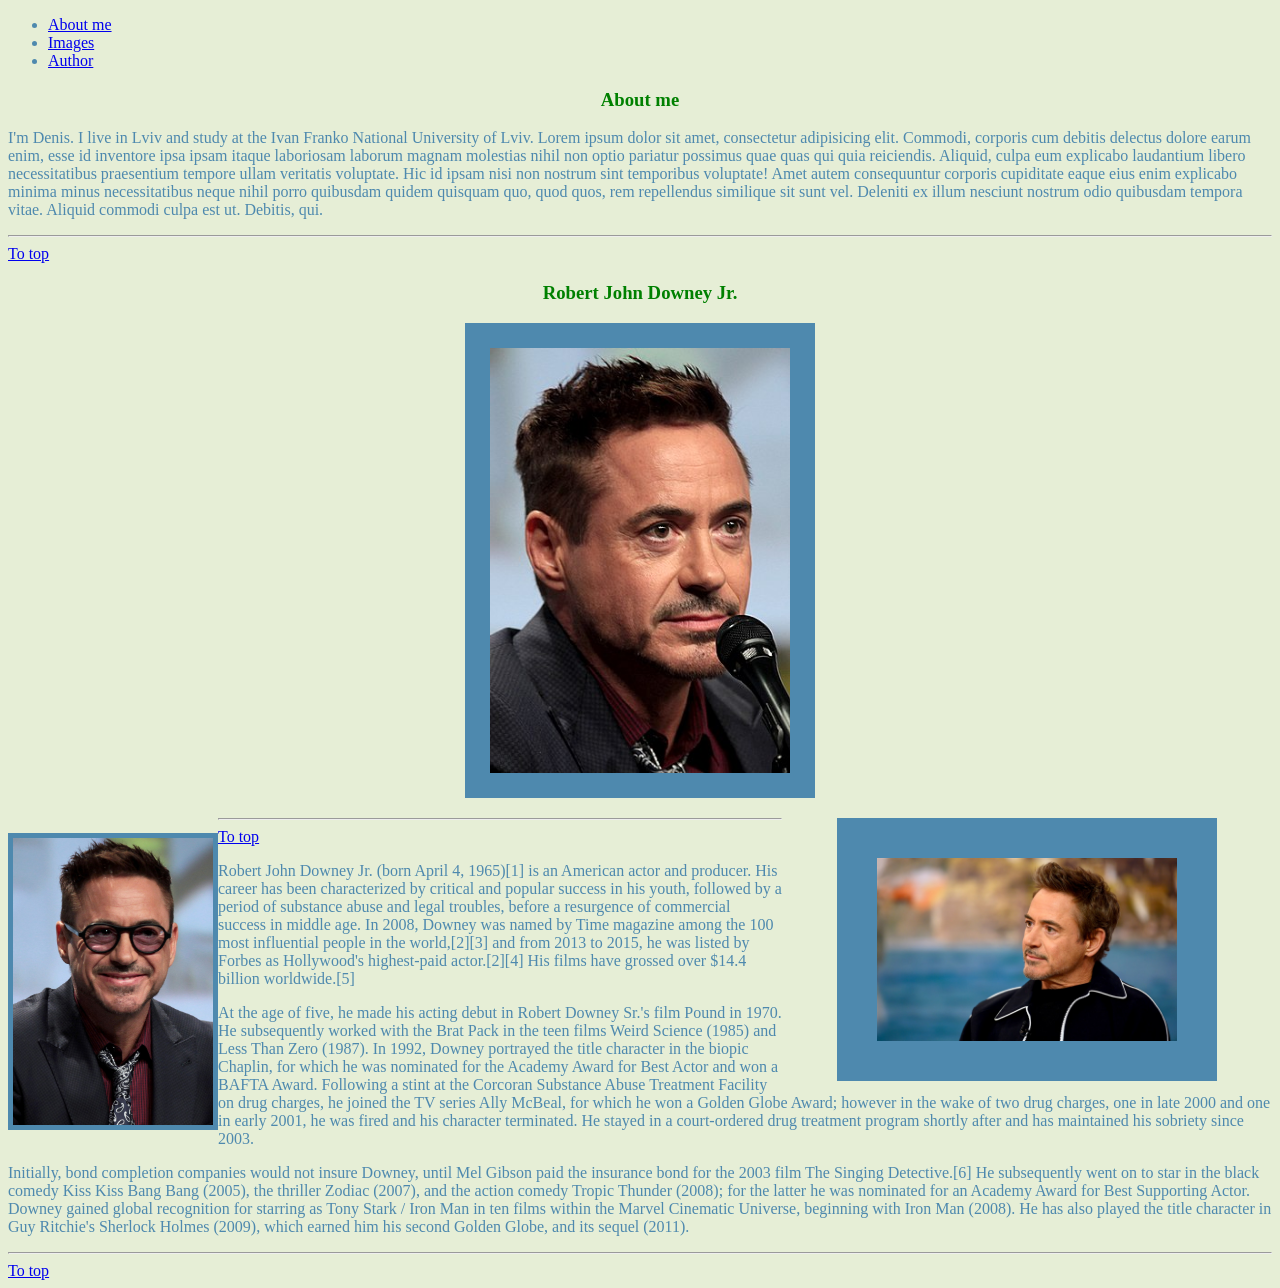
<file: dem/index.html>
<!DOCTYPE html>
<html>

<head>
    <meta charset="UTF-8">
    <title>Лаб1 4 Варіант</title>
</head>
<body bgcolor="#E6EED6" text="4e89ae">
<nav>
        <ul>
          <li>
            <a href="#about">About me</a>
          </li>

          <li>
            <a href="#images">Images</a>
          </li>

          <li>
            <a href="#author">Author</a>
          </li>
        </ul>
      </nav>

<h3 align="center"><font color="green">About me</font></h3>
<p id="about">I'm Denis. I live in Lviv and study at the Ivan Franko National University of Lviv. Lorem ipsum dolor sit amet,
    consectetur adipisicing elit. Commodi, corporis cum debitis delectus dolore earum enim, esse id inventore ipsa ipsam
    itaque laboriosam laborum magnam molestias nihil non optio pariatur possimus quae quas qui quia reiciendis. Aliquid,
    culpa eum explicabo laudantium libero necessitatibus praesentium tempore ullam veritatis voluptate. Hic id ipsam nisi
    non nostrum sint temporibus voluptate! Amet autem consequuntur corporis cupiditate eaque eius enim explicabo minima
    minus necessitatibus neque nihil porro quibusdam quidem quisquam quo, quod quos, rem repellendus similique sit sunt
    vel. Deleniti ex illum nesciunt nostrum odio quibusdam tempora vitae. Aliquid commodi culpa est ut. Debitis, qui.</p>
<hr />
<a href="#" class="to-top">To top</a>
<div class="images-container" id="images">
    <section class="image-section">
<h3 align="center"><font color="green">Robert John Downey Jr.</font></h3>


<center><p><img width="300" align="bottom" border="25" src="1.jpg" alt=""></p></center>


<p><img width="200" align="left" border="5" vspace="15" src="2.jpg" alt=""></p>


<p><img width="300" align="right" border="40" src="3.jpg" hspace="55" alt=""></p>
        </section>
    </div>
<hr />
<a href="#" class="to-top">To top</a>
<div class="author-container" id="author">
<p>Robert John Downey Jr. (born April 4, 1965)[1] is an American actor and producer. His career has been characterized
    by critical and popular success in his youth, followed by a period of substance abuse and legal troubles, before a
    resurgence of commercial success in middle age. In 2008, Downey was named by Time magazine among the 100 most
    influential people in the world,[2][3] and from 2013 to 2015, he was listed by Forbes as Hollywood's highest-paid
    actor.[2][4] His films have grossed over $14.4 billion worldwide.[5]
</p>

<p>
At the age of five, he made his acting debut in Robert Downey Sr.'s film Pound in 1970. He subsequently worked with the
    Brat Pack in the teen films Weird Science (1985) and Less Than Zero (1987). In 1992, Downey portrayed the title
    character in the biopic Chaplin, for which he was nominated for the Academy Award for Best Actor and won a BAFTA Award.
    Following a stint at the Corcoran Substance Abuse Treatment Facility on drug charges, he joined the TV series Ally McBeal,
    for which he won a Golden Globe Award; however in the wake of two drug charges, one in late 2000 and one in early 2001,
    he was fired and his character terminated. He stayed in a court-ordered drug treatment program shortly after and has
    maintained his sobriety since 2003.
</p>

<p>
Initially, bond completion companies would not insure Downey, until Mel Gibson paid the insurance bond for the 2003 film
    The Singing Detective.[6] He subsequently went on to star in the black comedy Kiss Kiss Bang Bang (2005), the thriller
    Zodiac (2007), and the action comedy Tropic Thunder (2008); for the latter he was nominated for an Academy Award for
    Best Supporting Actor. Downey gained global recognition for starring as Tony Stark / Iron Man in ten films within the
    Marvel Cinematic Universe, beginning with Iron Man (2008). He has also played the title character in Guy Ritchie's
    Sherlock Holmes (2009), which earned him his second Golden Globe, and its sequel (2011).</p>
</div>
<hr />
<a href="#" class="to-top">To top</a>
</body>
</html>
</file>
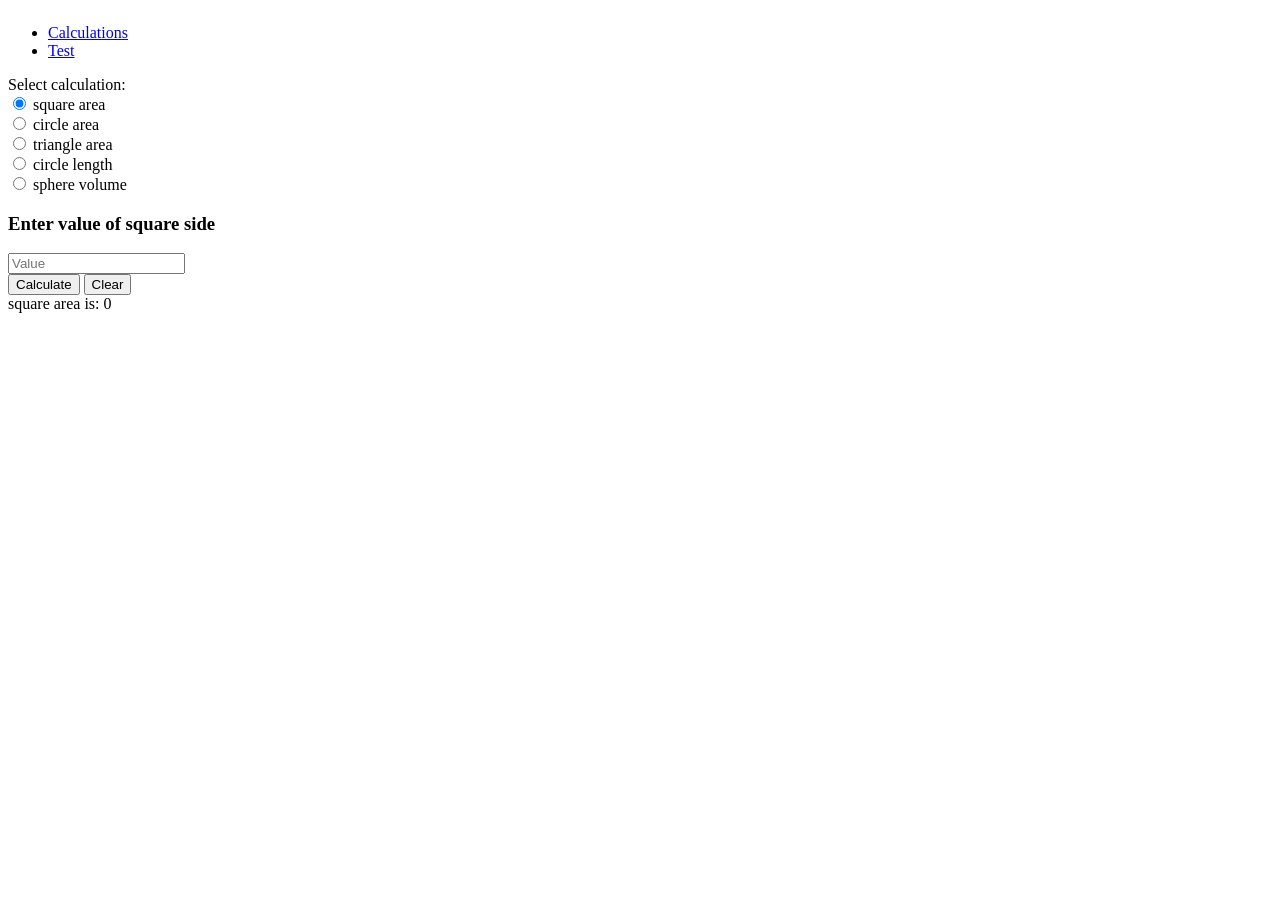
<file: lab_4/index.html>
<!DOCTYPE html>
<html lang="en">
  <head>
    <meta charset="UTF-8" />
    <meta name="viewport" content="width=device-width, initial-scale=1.0" />
    <title>Document</title>
  </head>
  <body>
    <script>
      open('pages/calculations.html', '_self');
    </script>
  </body>
</html>
</file>
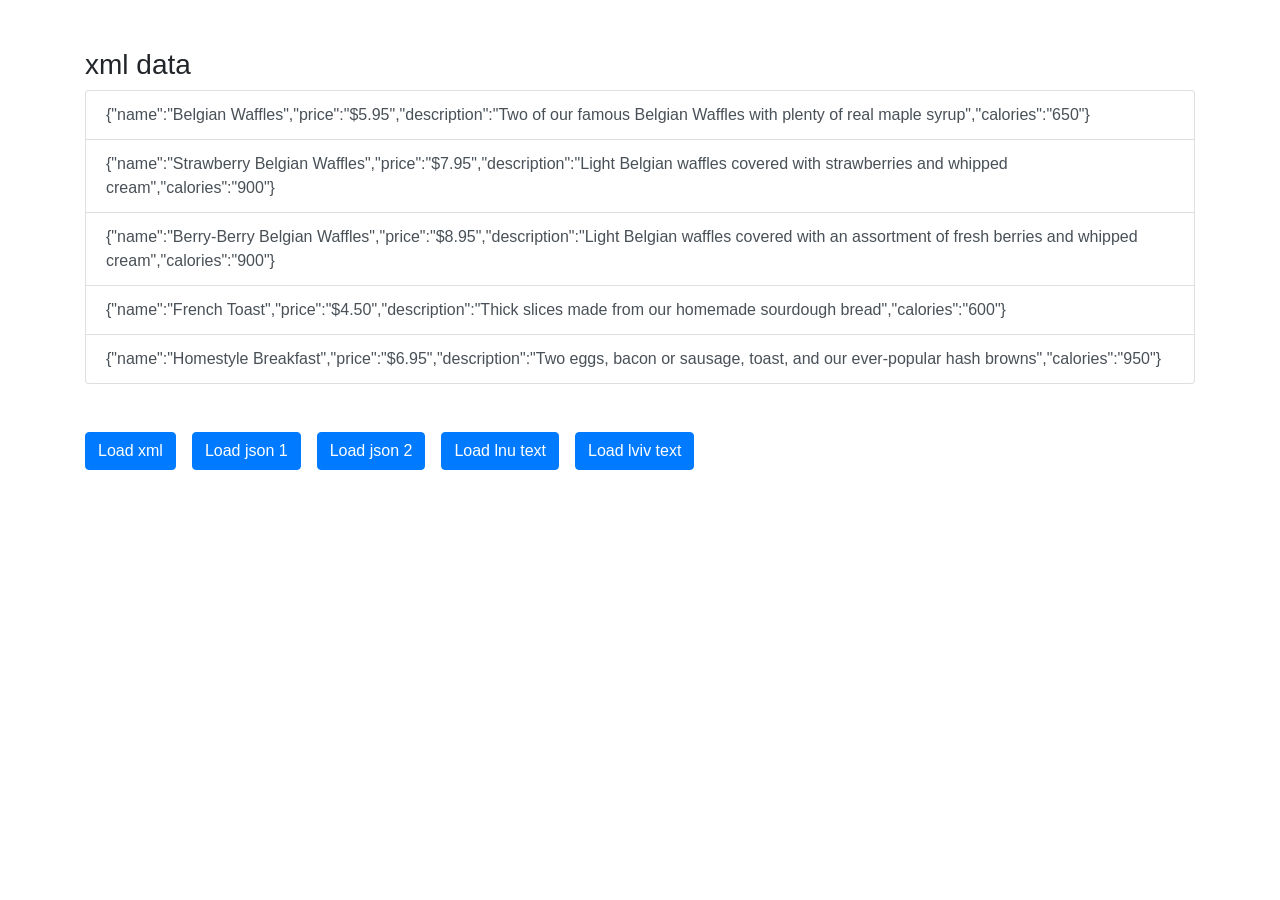
<file: lab_8/index.html>
<!DOCTYPE html>
<html lang="en">
  <head>
    <meta charset="UTF-8" />
    <meta name="viewport" content="width=device-width, initial-scale=1.0" />
    <title>Document</title>
    <link
      rel="stylesheet"
      href="https://stackpath.bootstrapcdn.com/bootstrap/4.5.2/css/bootstrap.min.css"
    />
    <link rel="stylesheet" href="./styles/style.css" />
  </head>
  <body>
    <div class="container">
      <div data class="my-5"></div>

      <div class="mt-5 d-flex">
        <div onclick="loadXml()" class="btn btn-primary">Load xml</div>
        <div onclick="loadJson(1)" class="btn btn-primary ml-3">
          Load json 1
        </div>
        <div onclick="loadJson(2)" class="btn btn-primary ml-3">
          Load json 2
        </div>
        <div onclick="loadLnuText()" class="btn btn-primary ml-3">
          Load lnu text
        </div>
        <div onclick="loadLvivText()" class="btn btn-primary ml-3">
          Load lviv text
        </div>
      </div>
    </div>

    <script src="https://cdnjs.cloudflare.com/ajax/libs/jquery/3.5.1/jquery.min.js"></script>
    <script src="./scripts/common.js"></script>
  </body>
</html>
</file>
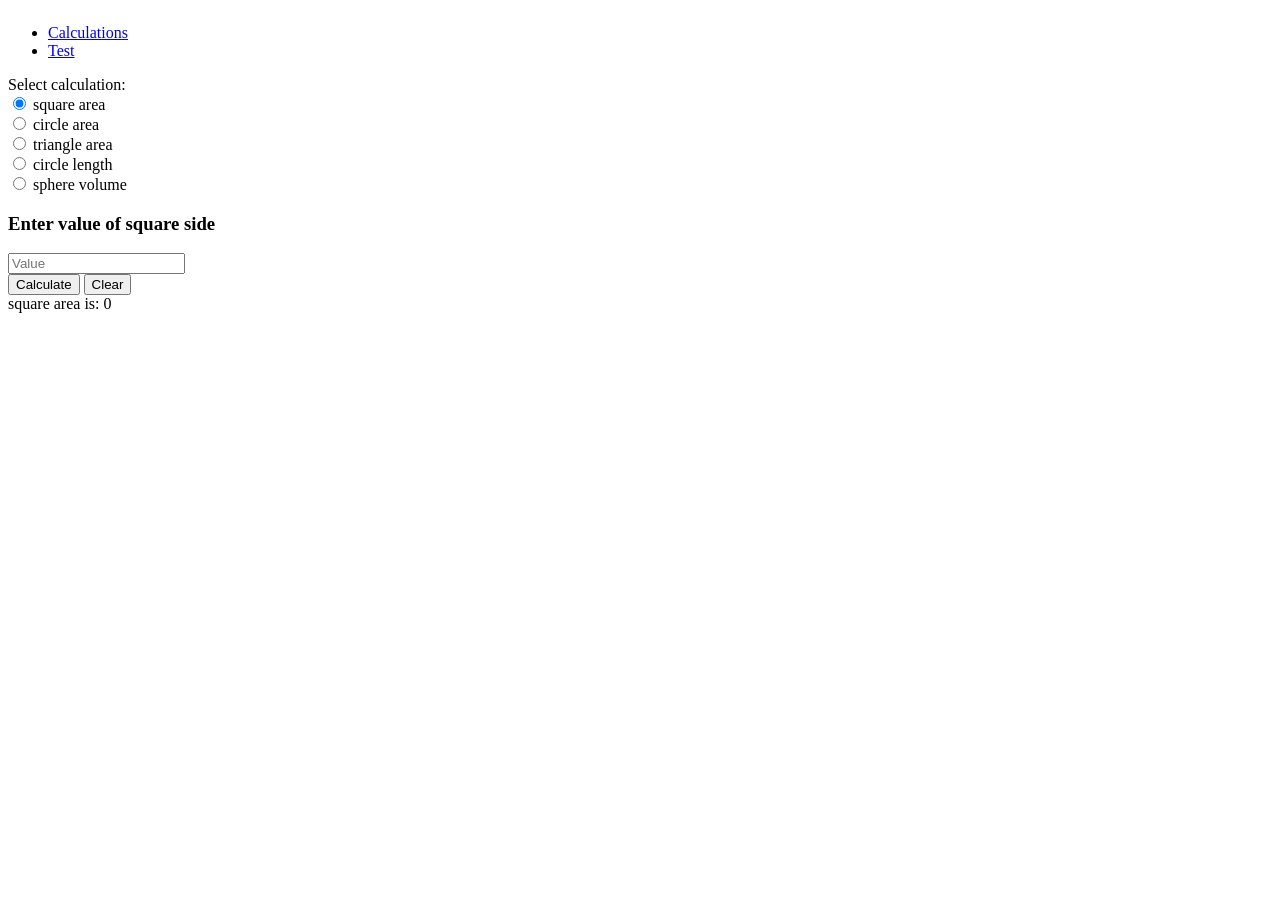
<file: lab_4/pages/calculations.html>
<!DOCTYPE html>
<html lang="en">
  <head>
    <meta charset="UTF-8" />
    <meta name="viewport" content="width=device-width, initial-scale=1.0" />
    <title>Calculations</title>
    <link rel="stylesheet" href="../styles/style.css" />
  </head>
  <body>
    <header class="shadow-sm sticky-top">
      <nav class="navbar navbar-expand-lg navbar-dark bg-primary">
        <div class="container">
          <ul class="navbar-nav">
            <li class="nav-item active">
              <a class="nav-link" href="../pages/calculations.html">
                Calculations
              </a>
            </li>
            <li class="nav-item">
              <a class="nav-link" href="../pages/test.html">Test</a>
            </li>
          </ul>
        </div>
      </nav>
    </header>

    <main class="container py-4">
      <div class="d-flex">
        <span class="text-nowrap"> Select calculation: </span>

        <div class="d-flex flex-wrap" id="calculation-types"></div>
      </div>

      <form onsubmit="calculate(event)" class="mt-4 w-fit">
        <h3 data-if-calculation="square_area">Enter value of square side</h3>
        <h3 data-if-calculation="circle_area">Enter value of circle radius</h3>
        <h3 data-if-calculation="triangle_area">Enter value of triangle leg</h3>
        <h3 data-if-calculation="circle_length">
          Enter value of circle radius
        </h3>
        <h3 data-if-calculation="sphere_volume">
          Enter value of sphere radius
        </h3>
        <input
          type="text"
          name="value"
          class="form-control"
          placeholder="Value"
        />

        <div class="btn-group mt-2 w-100">
          <button type="submit" class="btn btn-sm btn-secondary">
            Calculate
          </button>

          <button onclick="clearCalculation()" class="btn btn-sm btn-light">
            Clear
          </button>
        </div>
      </form>

      <div class="d-flex mt-4 h3">
        <span>
          <span class="text-capitalize" data-if-calculation="square_area">
            square area
          </span>
          <span class="text-capitalize" data-if-calculation="circle_area">
            circle area
          </span>
          <span class="text-capitalize" data-if-calculation="triangle_area">
            triangle area
          </span>
          <span class="text-capitalize" data-if-calculation="circle_length">
            circle length
          </span>
          <span class="text-capitalize" data-if-calculation="sphere_volume">
            sphere volume
          </span>
          is:
        </span>

        <span id="result" class="ml-3"></span>
      </div>
    </main>

    <footer class="py-5 bg-primary mt-auto"></footer>

    <script src="../scripts/calculations.js"></script>
  </body>
</html>
</file>
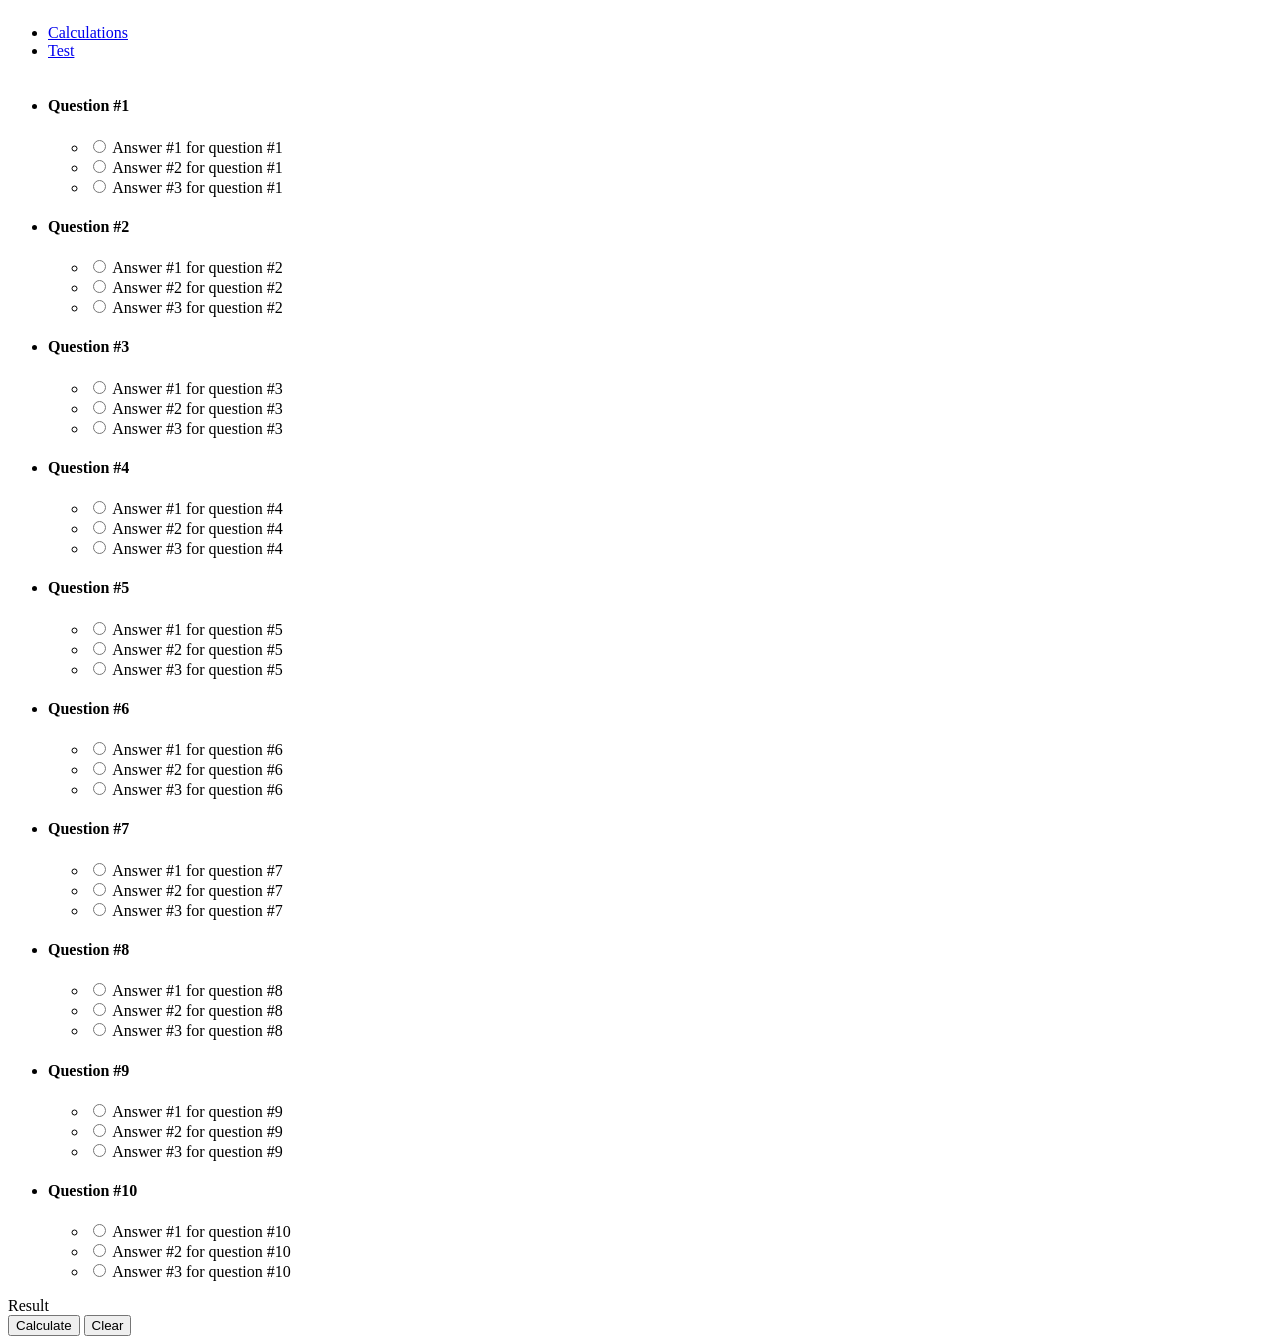
<file: lab_4/pages/test.html>
<!DOCTYPE html>
<html lang="en">
  <head>
    <meta charset="UTF-8" />
    <meta name="viewport" content="width=device-width, initial-scale=1.0" />
    <title>Test</title>
    <link rel="stylesheet" href="../styles/style.css" />
  </head>
  <body>
    <header class="shadow-sm sticky-top">
      <nav class="navbar navbar-expand-lg navbar-dark bg-primary">
        <div class="container">
          <ul class="navbar-nav">
            <li class="nav-item">
              <a class="nav-link" href="../pages/calculations.html">
                Calculations
              </a>
            </li>
            <li class="nav-item active">
              <a class="nav-link" href="../pages/test.html">Test</a>
            </li>
          </ul>
        </div>
      </nav>
    </header>

    <main class="container py-4">
      <ul id="questions-container" class="list-group list-group-flush"></ul>

      <div class="w-fit mt-4" style="width: 300px">
        <div id="result" class="form-control">
          <span class="text-muted">Result</span>
        </div>
        <div class="text-danger"></div>

        <div class="btn-group w-100 mt-2">
          <button onclick="calculate()" class="btn btn-sm btn-secondary">
            Calculate
          </button>

          <button onclick="clearResult()" class="btn btn-sm btn-light">
            Clear
          </button>
        </div>
      </div>
    </main>

    <footer class="py-5 bg-primary mt-auto"></footer>

    <script src="../scripts/test.js"></script>
  </body>
</html>
</file>
<file: lab_8/styles/style.css>
#async-text {
  white-space: pre-line;
}
/*# sourceMappingURL=style.css.map */
</file>
<file: lab_4/styles/style.css>
@import url(https://bootswatch.com/4/slate/bootstrap.css);
body {
  min-height: 100vh;
  display: -webkit-box;
  display: -ms-flexbox;
  display: flex;
  -webkit-box-orient: vertical;
  -webkit-box-direction: normal;
      -ms-flex-direction: column;
          flex-direction: column;
}

label {
  -webkit-user-select: none;
     -moz-user-select: none;
      -ms-user-select: none;
          user-select: none;
}

[data-if-calculation]:not(.active-calculation) {
  display: none;
}

.w-fit {
  width: -webkit-fit-content;
  width: -moz-fit-content;
  width: fit-content;
}
/*# sourceMappingURL=style.css.map */
</file>
